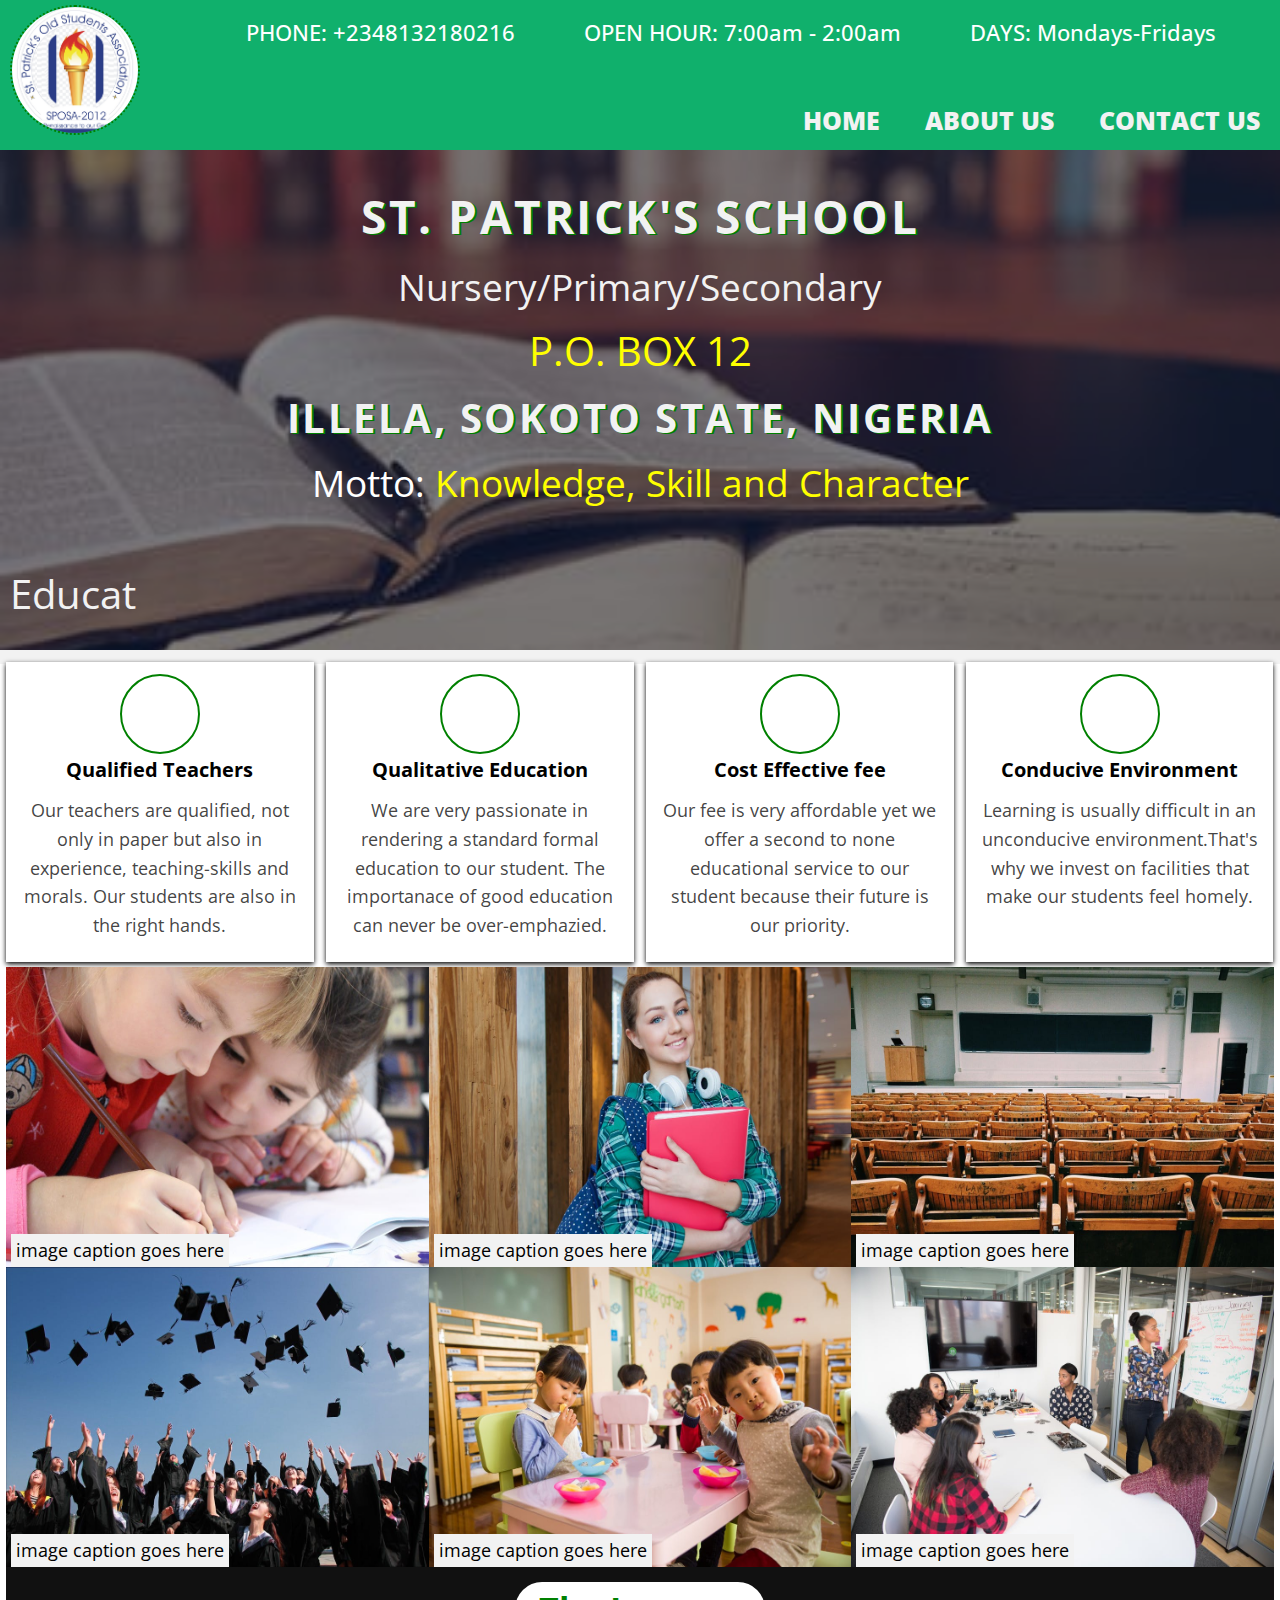
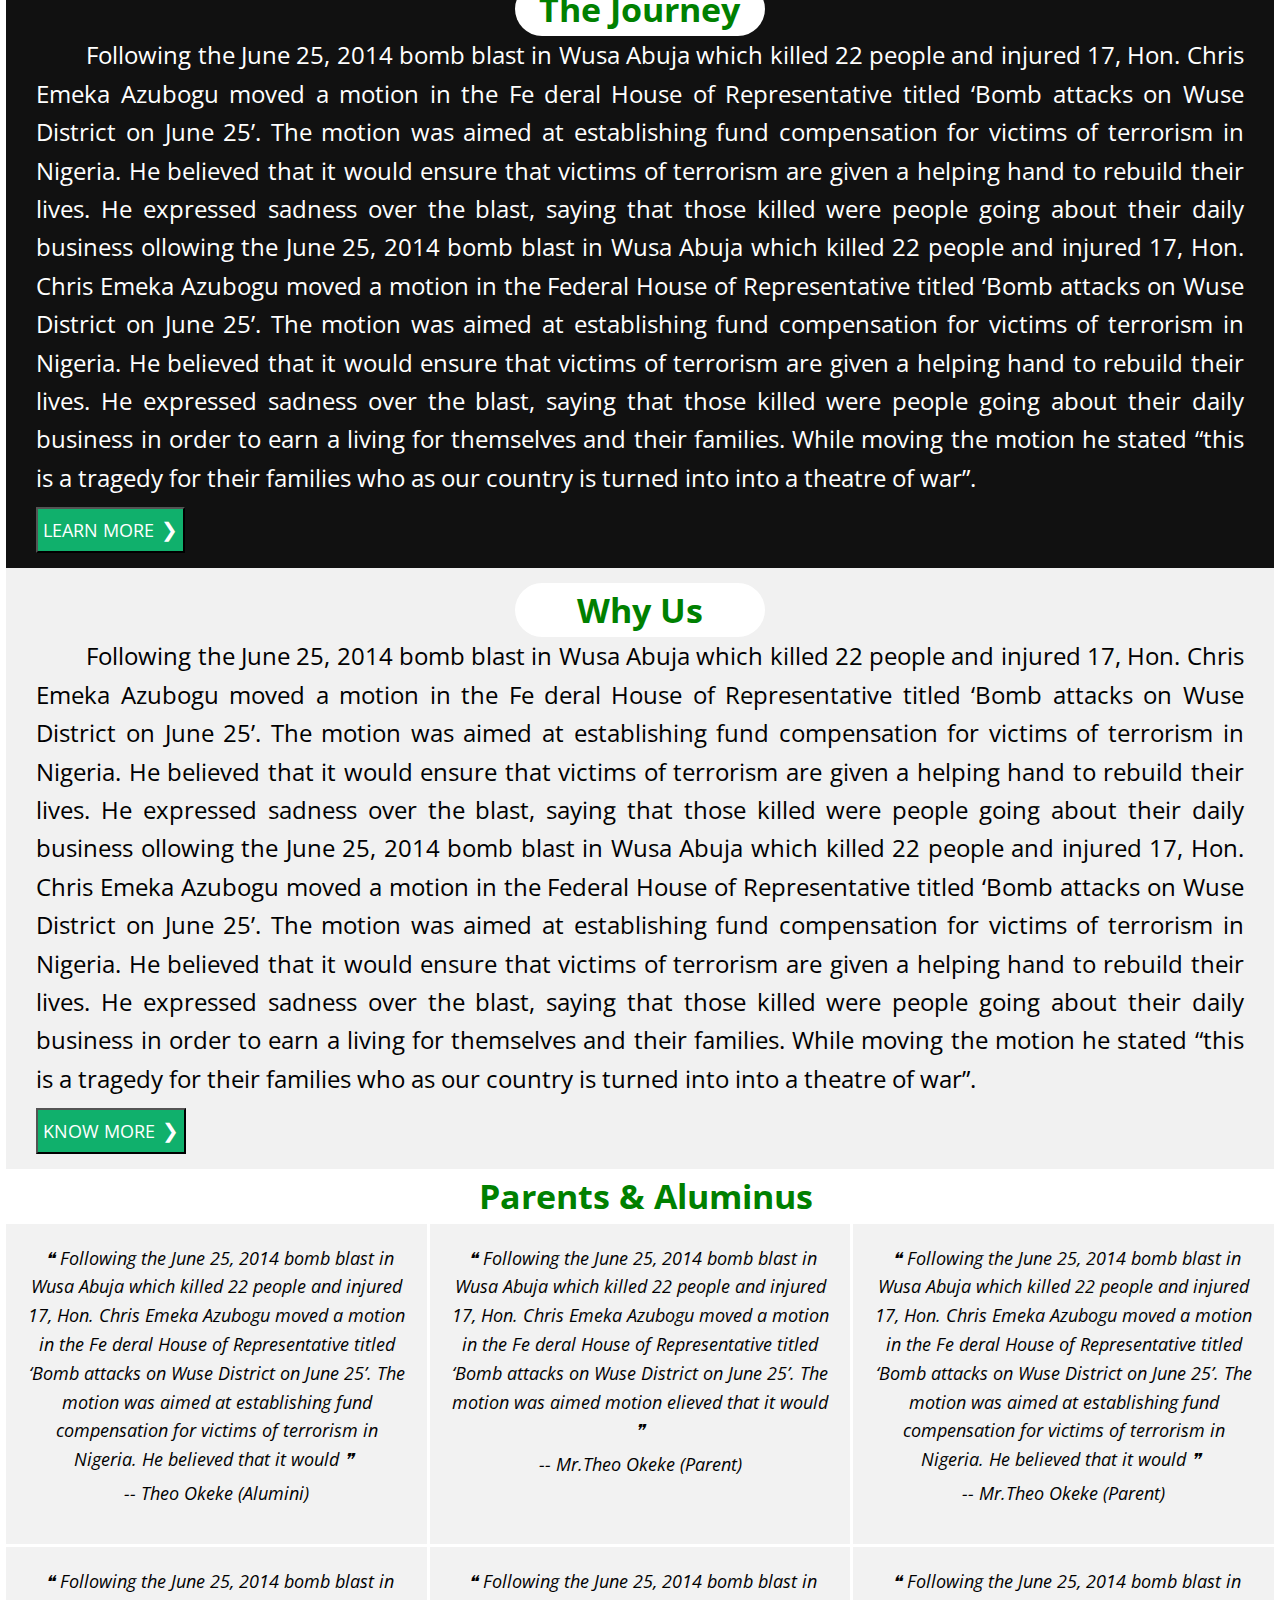
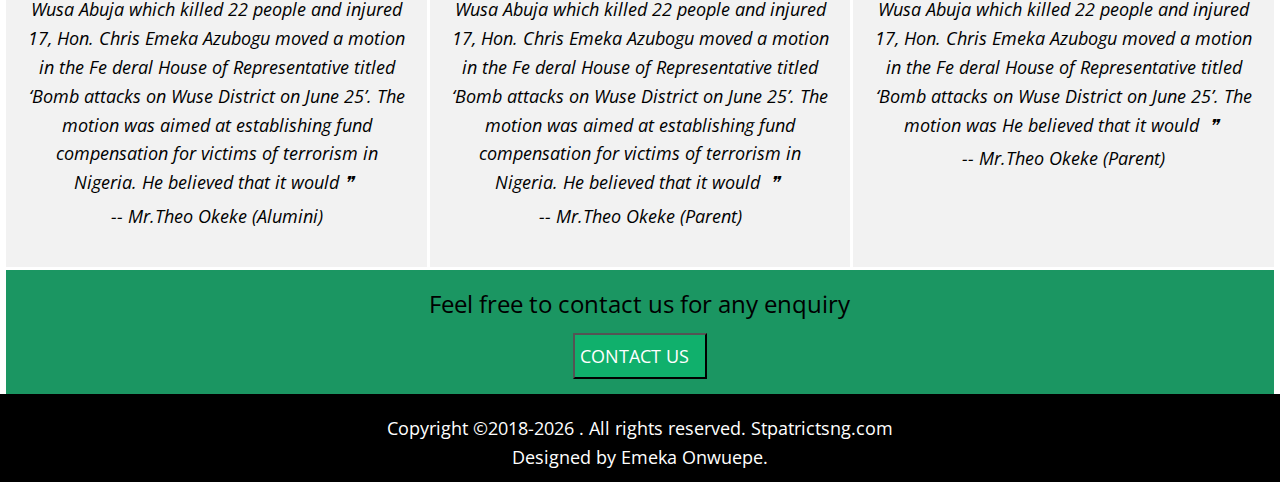
<file: index.html>
<!DOCTYPE html>
<html lang="en">

<head>
    <meta charset="utf-8" />
    <meta http-equiv="X-UA-Compatible" content="IE=edge">
    <title>ST. PATRICKS</title>
    <meta name="description" content="">
    <meta name="viewport" content="width=device-width, initial-scale=1">
    <link rel="stylesheet" type="text/css" media="screen" href="design.css" />
    <link href="https://fonts.googleapis.com/css?family=Open+Sans|Roboto" rel="stylesheet">
    <link rel="stylesheet" href="https://use.fontawesome.com/releases/v5.6.3/css/all.css" integrity="sha384-UHRtZLI+pbxtHCWp1t77Bi1L4ZtiqrqD80Kn4Z8NTSRyMA2Fd33n5dQ8lWUE00s/" crossorigin="anonymous">

</head>

<body>
    <div class="big_wrapper">
        <div id="contacts" class="contacts">
            <div class="logo">
                <img src="img/logop.jpg" alt="logo" width="100%" height="100%" id="img" />
            </div>
            <div class="contactstext">
                <p class="phone">PHONE: +2348132180216</p>
                <p class="hour">OPEN HOUR: 7:00am - 2:00am</p>
                <p id="days" class="days">DAYS: Mondays-Fridays</p>
            </div>
            <p class="motto"><span style="color:yellow">Motto:<span><span style="color:#ffffff"> Knowledge, Skill and
                            Character</span></p>

        </div>
        <div id="navpanel" class="navpanel">
            <div class="toggle" id="toggle" onclick="openButton()">
                <span class="firstspan"></span>
                <span class="secondspan"></span>
                <span></span>
            </div>

            <nav id="nav">
                <a href="index.html">HOME</a>
                <a href="about_us.html">ABOUT US</a>
                <a href="contact_us.html">CONTACT US</a>
            </nav>
            <div id="closebutton" class="closebutton" onclick="closeButton()">&times;</div>
        </div>
        <section class="banner" id="banner">
            <div class="bannertext" id="bannertext">
                <h1 id="h1"> ST. PATRICK'S SCHOOL</h1>
                <p class="additional">Nursery/Primary/Secondary</p>
                <p class="box"> P.O. BOX 12</p>
                <h3>ILLELA, SOKOTO STATE, NIGERIA</h3>
                <p class="motto"><span style="color:white">Motto:<span><span style="color:yellow"> Knowledge, Skill and
                                Character</span></p>

                <p id="slidetext"></p>
            </div>
        </section>

        <div class="wrapper">
            <section class="features">
                <div class="feature 1">
                    <div class="awesomeDiv">
                        <i class="fas fa-graduation-cap"></i>
                    </div>

                    <h5>Qualified Teachers</h5>
                    <p>Our teachers are qualified, not only in paper but also in experience, teaching-skills and morals. Our students are also in the right hands.
                    </p>
                </div>
                <div class="feature 2">
                    <div class="awesomeDiv award">
                        <i class="fas fa-award"></i>
                    </div>
                    <h5> Qualitative Education</h5>
                    <p>We are very passionate in rendering a standard formal education to our student. The importanace of good education can never be over-emphazied.
                    </p>



                </div>
                <div class="feature 3">
                    <div class="awesomeDiv money">
                        <i class="far fa-money-bill-alt"></i>
                    </div>
                    <h5>Cost Effective fee</h5>
                    <p>Our fee is very affordable yet we offer a second to none educational service to our student because their future is our priority.
                    </p>
                </div>
                <div class="feature 4">
                    <div class="awesomeDiv">
                        <i class="fas fa-thumbs-up"></i>
                    </div>

                    <h5> Conducive Environment</h5>
                    <p>
                        Learning is usually difficult in an unconducive environment.That's why we invest on facilities that make our students feel homely.
                    </p>

                </div>
            </section>
            <section class="image_grid">
                <figure class="grid_images">
                    <img src="img/grd1.jpeg" alt="" width="100%" height="100%">
                    <figcaption>image caption goes here</figcaption>
                </figure>
                <figure class="grid_images">
                    <img src="img/grd2.jpeg" alt="" width="100%" height="100%">
                    <figcaption>image caption goes here</figcaption>
                </figure>
                <figure class="grid_images">
                    <img src="img/grd3.jpeg" alt="" width="100%" height="100%">
                    <figcaption>image caption goes here</figcaption>
                </figure>
                <figure class="grid_images">
                    <img src="img/grd4.jpeg" alt="" width="100%" height="100%">
                    <figcaption>image caption goes here</figcaption>
                </figure>
                <figure class="grid_images">
                    <img src="img/grd5.jpeg" alt="" width="100%" height="100%">
                    <figcaption>image caption goes here</figcaption>
                </figure>
                <figure class="grid_images">
                    <img src="img/grd6.jpeg" alt="" width="100%" height="100%">
                    <figcaption>image caption goes here</figcaption>
                </figure>
            </section>
            <section class="about_us" id="about_us">
                <h5 id="" class="h5">The Journey</h5>
                <p class="p">
                    Following the June 25, 2014 bomb blast in Wusa Abuja which killed 22 people and injured 17, Hon. Chris Emeka Azubogu moved a motion in the Fe deral House of Representative titled ‘Bomb attacks on Wuse District on June 25’. The motion was aimed at establishing
                    fund compensation for victims of terrorism in Nigeria. He believed that it would ensure that victims of terrorism are given a helping hand to rebuild their lives. He expressed sadness over the blast, saying that those killed were people
                    going about their daily business ollowing the June 25, 2014 bomb blast in Wusa Abuja which killed 22 people and injured 17, Hon. Chris Emeka Azubogu moved a motion in the Federal House of Representative titled ‘Bomb attacks on Wuse
                    District on June 25’. The motion was aimed at establishing fund compensation for victims of terrorism in Nigeria. He believed that it would ensure that victims of terrorism are given a helping hand to rebuild their lives. He expressed
                    sadness over the blast, saying that those killed were people going about their daily business in order to earn a living for themselves and their families. While moving the motion he stated “this is a tragedy for their families who
                    as our country is turned into into a theatre of war”.
                </p>
                <button onclick="location.href='about_us.html'">LEARN MORE <span>&#10095;</span></button>
            </section>
            <section id="why_us" class="why_us">
                <h5 class="h5">Why Us </h5>
                <p class="p">
                    Following the June 25, 2014 bomb blast in Wusa Abuja which killed 22 people and injured 17, Hon. Chris Emeka Azubogu moved a motion in the Fe deral House of Representative titled ‘Bomb attacks on Wuse District on June 25’. The motion was aimed at establishing
                    fund compensation for victims of terrorism in Nigeria. He believed that it would ensure that victims of terrorism are given a helping hand to rebuild their lives. He expressed sadness over the blast, saying that those killed were people
                    going about their daily business ollowing the June 25, 2014 bomb blast in Wusa Abuja which killed 22 people and injured 17, Hon. Chris Emeka Azubogu moved a motion in the Federal House of Representative titled ‘Bomb attacks on Wuse
                    District on June 25’. The motion was aimed at establishing fund compensation for victims of terrorism in Nigeria. He believed that it would ensure that victims of terrorism are given a helping hand to rebuild their lives. He expressed
                    sadness over the blast, saying that those killed were people going about their daily business in order to earn a living for themselves and their families. While moving the motion he stated “this is a tragedy for their families who
                    as our country is turned into into a theatre of war”.

                </p>

                <button onclick="location.href='our_mission.html'">KNOW MORE <span>&#10095;</span></button>
            </section>
            <section class="alumnis">
                <h5>Parents & Aluminus</h5>
                <div class="alumni 1"><span>&#10077;</span>Following the June 25, 2014 bomb blast in Wusa Abuja which killed 22 people and injured 17, Hon. Chris Emeka Azubogu moved a motion in the Fe deral House of Representative titled ‘Bomb attacks on Wuse District on June
                    25’. The motion was aimed at establishing fund compensation for victims of terrorism in Nigeria. He believed that it would<span>&#10078;</span>
                    <p>-- Theo Okeke (Alumini)</p>
                </div>
                <div class="alumni 2"><span>&#10077;</span>Following the June 25, 2014 bomb blast in Wusa Abuja which killed 22 people and injured 17, Hon. Chris Emeka Azubogu moved a motion in the Fe deral House of Representative titled ‘Bomb attacks on Wuse District on June
                    25’. The motion was aimed motion elieved that it would <span>&#10078;</span>
                    <p>-- Mr.Theo Okeke (Parent)</p>
                </div>
                <div class="alumni 3"><span>&#10077;</span>Following the June 25, 2014 bomb blast in Wusa Abuja which killed 22 people and injured 17, Hon. Chris Emeka Azubogu moved a motion in the Fe deral House of Representative titled ‘Bomb attacks on Wuse District on June
                    25’. The motion was aimed at establishing fund compensation for victims of terrorism in Nigeria. He believed that it would<span>&#10078;</span>
                    <p>-- Mr.Theo Okeke (Parent)</p>
                </div>
                <div class="alumni 4"><span>&#10077;</span>Following the June 25, 2014 bomb blast in Wusa Abuja which killed 22 people and injured 17, Hon. Chris Emeka Azubogu moved a motion in the Fe deral House of Representative titled ‘Bomb attacks on Wuse District on June
                    25’. The motion was aimed at establishing fund compensation for victims of terrorism in Nigeria. He believed that it would<span>&#10078;</span>
                    <p>-- Mr.Theo Okeke (Alumini)</p>
                </div>
                <div class="alumni 5"><span>&#10077;</span>Following the June 25, 2014 bomb blast in Wusa Abuja which killed 22 people and injured 17, Hon. Chris Emeka Azubogu moved a motion in the Fe deral House of Representative titled ‘Bomb attacks on Wuse District on June
                    25’. The motion was aimed at establishing fund compensation for victims of terrorism in Nigeria. He believed that it would <span>&#10078;</span>
                    <p>-- Mr.Theo Okeke (Parent)</p>
                </div>
                <div class="alumni 6"><span>&#10077;</span>Following the June 25, 2014 bomb blast in Wusa Abuja which killed 22 people and injured 17, Hon. Chris Emeka Azubogu moved a motion in the Fe deral House of Representative titled ‘Bomb attacks on Wuse District on June
                    25’. The motion was He believed that it would <span>&#10078;</span>
                    <p>-- Mr.Theo Okeke (Parent)</p>
                </div>
            </section>
            <section id="contact_us" class="contact_us">
                <p class="p" style="text-indent: 0px">
                    Feel free to contact us for any enquiry
                </p>
                <button>CONTACT US<i class="fas fa-phone"></i></button>
            </section>
            <div id="backToTop" class="backToTop">
                <a href="#">&#10094;</a>
            </div>
            <footer>

                <p id="footer"> Copyright &copy;<span id="footerdate"></span> . All rights reserved. Stpatrictsng.com
                    <br /> Designed by Emeka Onwuepe. </p>
            </footer>
        </div>
    </div>
    <script src="pat.js" async defer></script>

</body>

</html>
</file>
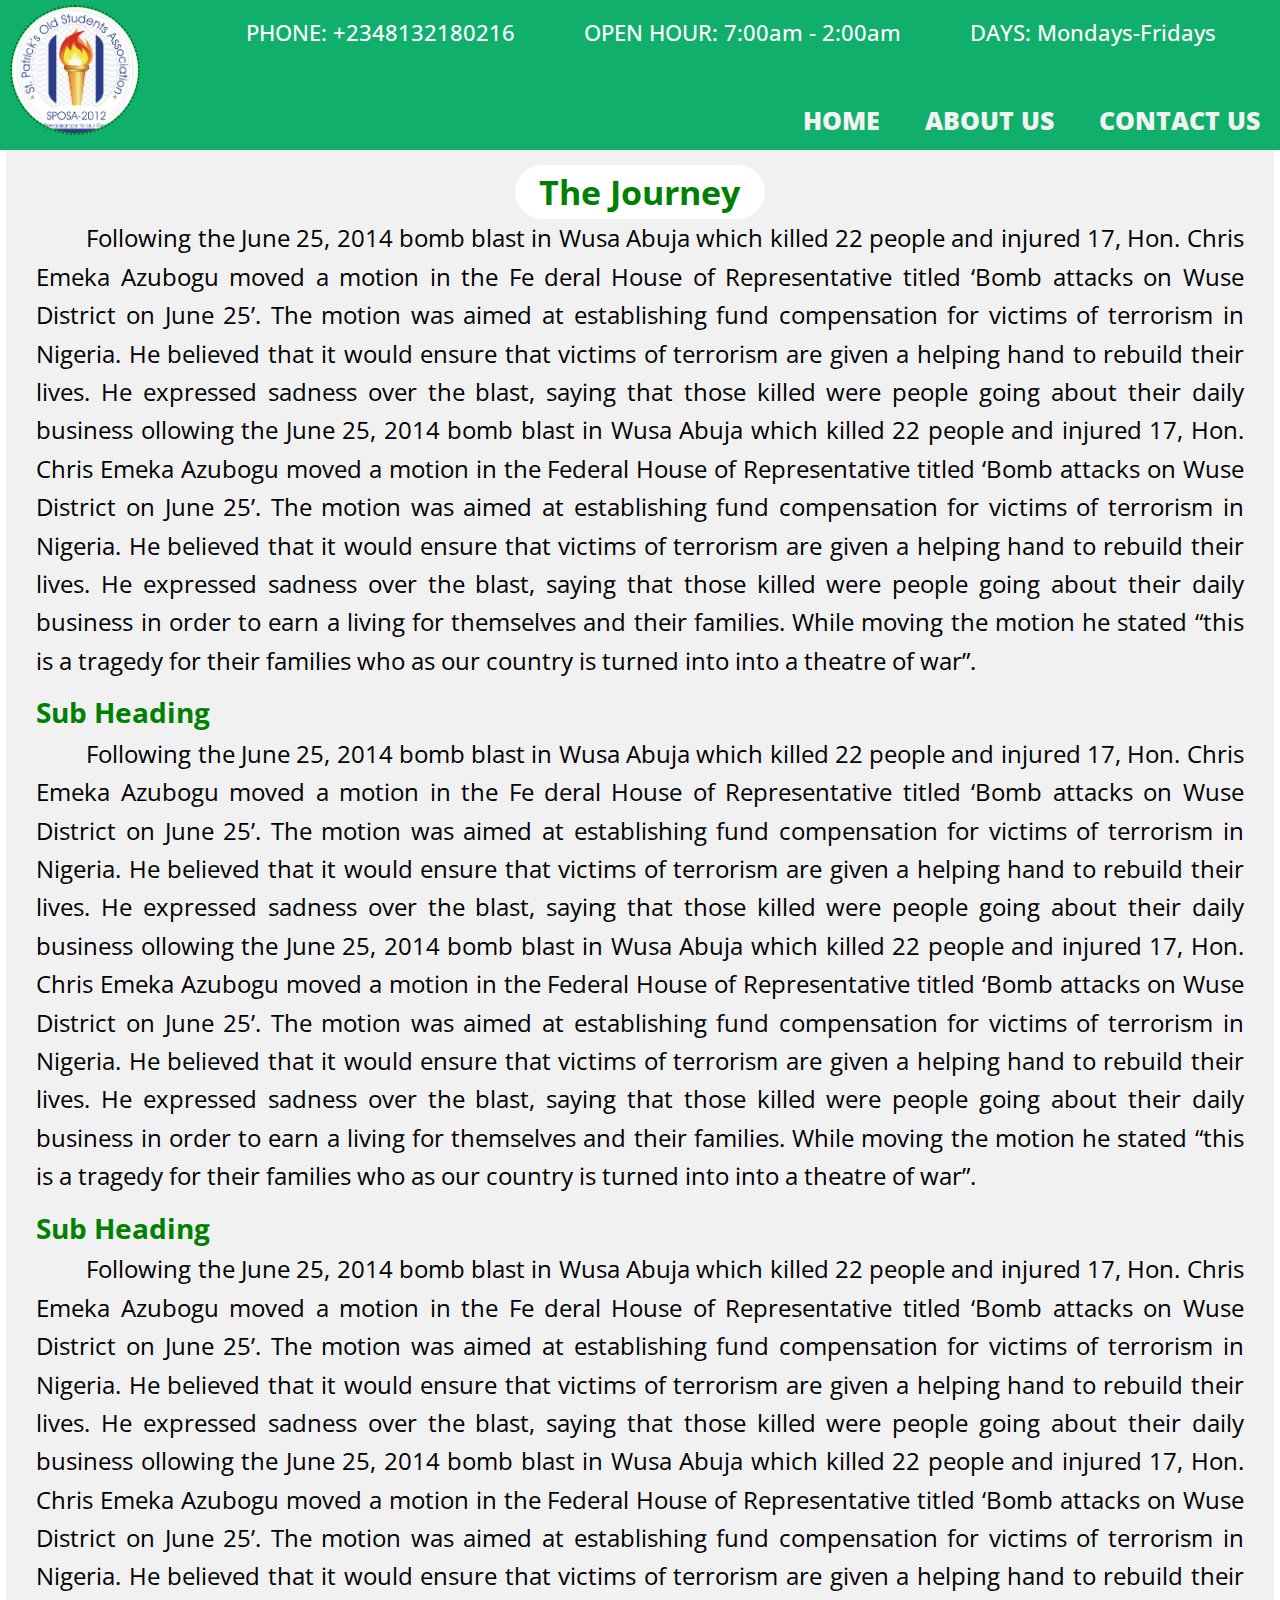
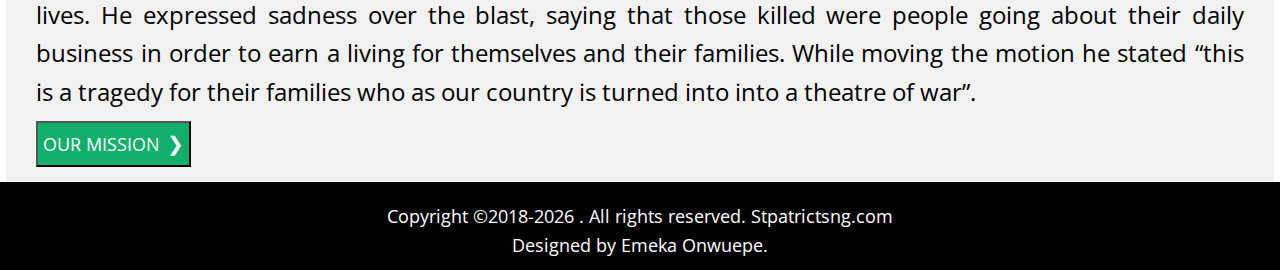
<file: about_us.html>
<!DOCTYPE html>
<html lang="en">

<head>
    <meta charset="utf-8" />
    <meta http-equiv="X-UA-Compatible" content="IE=edge">
    <title>ST. PATRICKS</title>
    <meta name="description" content="">
    <meta name="viewport" content="width=device-width, initial-scale=1">
    <link rel="stylesheet" type="text/css" media="screen" href="design.css" />
    <link href="https://fonts.googleapis.com/css?family=Open+Sans|Roboto" rel="stylesheet">
    <link rel="stylesheet" href="https://use.fontawesome.com/releases/v5.6.3/css/all.css" integrity="sha384-UHRtZLI+pbxtHCWp1t77Bi1L4ZtiqrqD80Kn4Z8NTSRyMA2Fd33n5dQ8lWUE00s/" crossorigin="anonymous">

</head>

<body>
    <div class="big_wrapper">
        <div id="contacts" class="contacts">
            <div class="logo">
                <img src="img/logop.jpg" alt="logo" width="100%" height="100%" id="img" />
            </div>
            <div class="contactstext">
                <p class="phone">PHONE: +2348132180216</p>
                <p class="hour">OPEN HOUR: 7:00am - 2:00am</p>
                <p id="days" class="days">DAYS: Mondays-Fridays</p>
            </div>
            <p class="motto"><span style="color:yellow">Motto:<span><span style="color:#ffffff"> Knowledge, Skill and Character</span></p>

        </div>
        <div id="navpanel" class="navpanel">
            <div class="toggle" id="toggle" onclick="openButton()">
                <span class="firstspan"></span>
                <span class="secondspan"></span>
                <span></span>
            </div>

            <nav id="nav">
                <a href="index.php">HOME</a>
                <a href="about_us.php">ABOUT US</a>
                <a href="contact_us.php">CONTACT US</a>
            </nav>
            <div id="closebutton" class="closebutton" onclick="closeButton()">&times;</div>
        </div>
<style>
.about_us{background-color:#f1f1f1}
.about_us .p{color:black}
h3{margin:10px 0px 0px 0px;
   color:green;}
   @media screen and (min-width:480px) {h3{font-size:20px}}
   @media screen and (min-width:640px) {h3{font-size:24px}}
   @media screen and (min-width:800px) {h3{font-size:28px}}
</style>
<div class="wrapper" id="about">
<section class="about_us" id="about_us">
   
    <h2 id="" class="h5">The Journey</h2>
                <p class="p">
                    Following the June 25, 2014 bomb blast in Wusa Abuja which killed 22 people and injured 17, Hon. Chris Emeka Azubogu moved a motion in the Fe deral House of Representative titled ‘Bomb attacks on Wuse District on June 25’. The motion was aimed at establishing
                    fund compensation for victims of terrorism in Nigeria. He believed that it would ensure that victims of terrorism are given a helping hand to rebuild their lives. He expressed sadness over the blast, saying that those killed were people
                    going about their daily business ollowing the June 25, 2014 bomb blast in Wusa Abuja which killed 22 people and injured 17, Hon. Chris Emeka Azubogu moved a motion in the Federal House of Representative titled ‘Bomb attacks on Wuse
                    District on June 25’. The motion was aimed at establishing fund compensation for victims of terrorism in Nigeria. He believed that it would ensure that victims of terrorism are given a helping hand to rebuild their lives. He expressed
                    sadness over the blast, saying that those killed were people going about their daily business in order to earn a living for themselves and their families. While moving the motion he stated “this is a tragedy for their families who
                    as our country is turned into into a theatre of war”.
                </p>   
                <h3 >Sub Heading</h3>   
                <p class="p">
                    Following the June 25, 2014 bomb blast in Wusa Abuja which killed 22 people and injured 17, Hon. Chris Emeka Azubogu moved a motion in the Fe deral House of Representative titled ‘Bomb attacks on Wuse District on June 25’. The motion was aimed at establishing
                    fund compensation for victims of terrorism in Nigeria. He believed that it would ensure that victims of terrorism are given a helping hand to rebuild their lives. He expressed sadness over the blast, saying that those killed were people
                    going about their daily business ollowing the June 25, 2014 bomb blast in Wusa Abuja which killed 22 people and injured 17, Hon. Chris Emeka Azubogu moved a motion in the Federal House of Representative titled ‘Bomb attacks on Wuse
                    District on June 25’. The motion was aimed at establishing fund compensation for victims of terrorism in Nigeria. He believed that it would ensure that victims of terrorism are given a helping hand to rebuild their lives. He expressed
                    sadness over the blast, saying that those killed were people going about their daily business in order to earn a living for themselves and their families. While moving the motion he stated “this is a tragedy for their families who
                    as our country is turned into into a theatre of war”.
                </p>     
                <h3 >Sub Heading</h3>
                <p class="p">
                    Following the June 25, 2014 bomb blast in Wusa Abuja which killed 22 people and injured 17, Hon. Chris Emeka Azubogu moved a motion in the Fe deral House of Representative titled ‘Bomb attacks on Wuse District on June 25’. The motion was aimed at establishing
                    fund compensation for victims of terrorism in Nigeria. He believed that it would ensure that victims of terrorism are given a helping hand to rebuild their lives. He expressed sadness over the blast, saying that those killed were people
                    going about their daily business ollowing the June 25, 2014 bomb blast in Wusa Abuja which killed 22 people and injured 17, Hon. Chris Emeka Azubogu moved a motion in the Federal House of Representative titled ‘Bomb attacks on Wuse
                    District on June 25’. The motion was aimed at establishing fund compensation for victims of terrorism in Nigeria. He believed that it would ensure that victims of terrorism are given a helping hand to rebuild their lives. He expressed
                    sadness over the blast, saying that those killed were people going about their daily business in order to earn a living for themselves and their families. While moving the motion he stated “this is a tragedy for their families who
                    as our country is turned into into a theatre of war”.
                </p>   
                <button onclick="location.href='our_mission.php'"> OUR MISSION <span>&#10095;</span></button>         
</section>
</div>
<div id="backToTop" class="backToTop">
                <a href="#">&#10094;</a>
            </div>
            <footer>

                <p id="footer"> Copyright &copy;<span id="footerdate"></span> . All rights reserved. Stpatrictsng.com <br/> Designed by Emeka Onwuepe. </p>
            </footer>
        </div>
    </div>
 <script src="about.js" async defer></script>

</body>

</html>
</file>
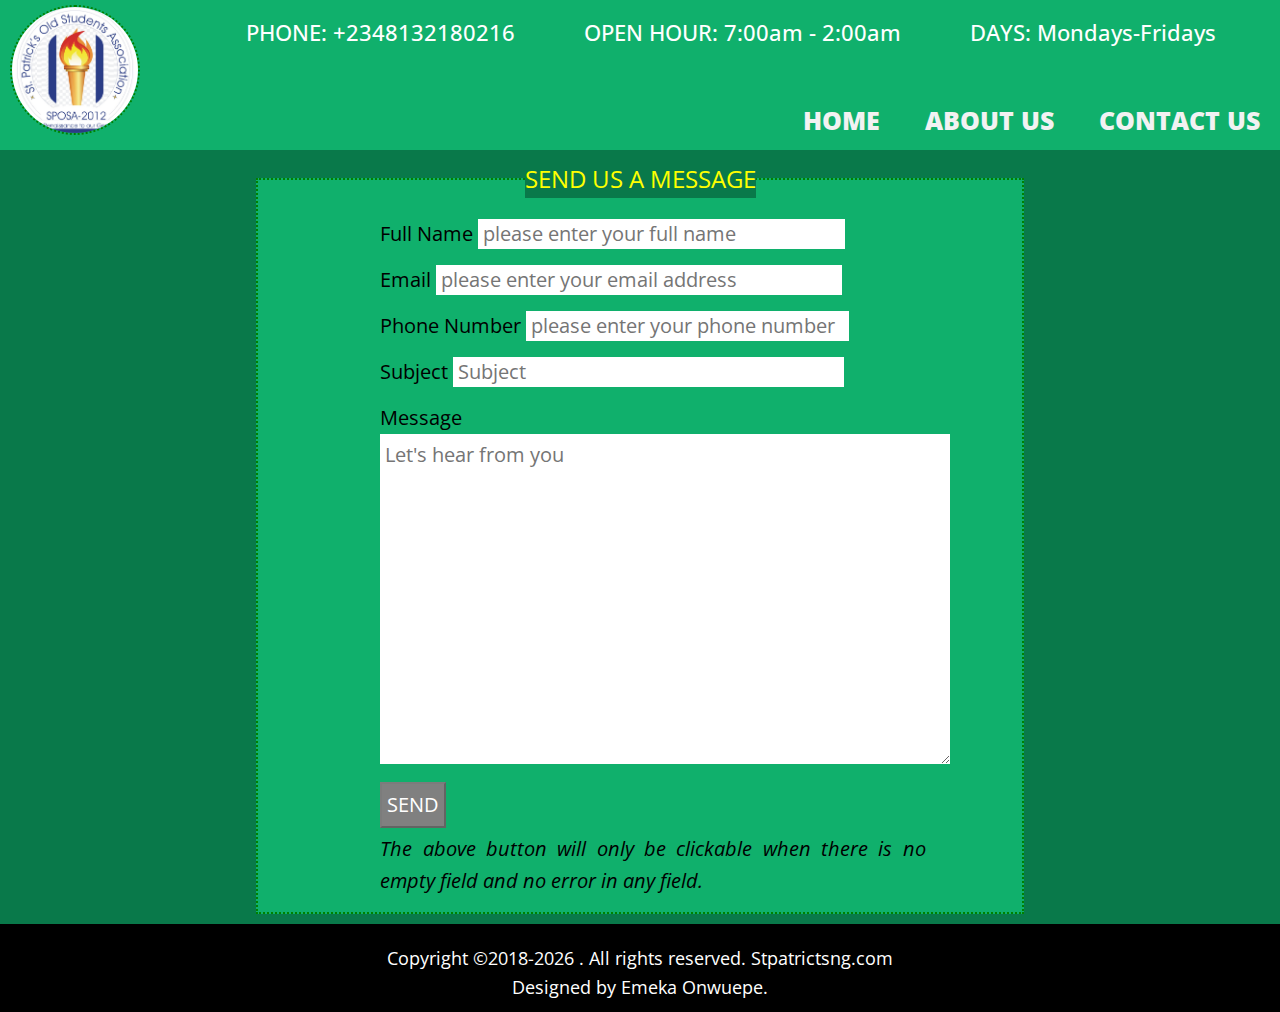
<file: contact_us.html>
<!DOCTYPE html>
<html lang="en">

<head>
    <meta charset="utf-8" />
    <meta http-equiv="X-UA-Compatible" content="IE=edge">
    <title>ST. PATRICKS</title>
    <meta name="description" content="">
    <meta name="viewport" content="width=device-width, initial-scale=1">
    <link rel="stylesheet" type="text/css" media="screen" href="design.css" />
    <link href="https://fonts.googleapis.com/css?family=Open+Sans|Roboto" rel="stylesheet">
    <link rel="stylesheet" href="https://use.fontawesome.com/releases/v5.6.3/css/all.css" integrity="sha384-UHRtZLI+pbxtHCWp1t77Bi1L4ZtiqrqD80Kn4Z8NTSRyMA2Fd33n5dQ8lWUE00s/" crossorigin="anonymous">

</head>

<body>
    <div class="big_wrapper">
        <div id="contacts" class="contacts">
            <div class="logo">
                <img src="img/logop.jpg" alt="logo" width="100%" height="100%" id="img" />
            </div>
            <div class="contactstext">
                <p class="phone">PHONE: +2348132180216</p>
                <p class="hour">OPEN HOUR: 7:00am - 2:00am</p>
                <p id="days" class="days">DAYS: Mondays-Fridays</p>
            </div>
            <p class="motto"><span style="color:yellow">Motto:<span><span style="color:#ffffff"> Knowledge, Skill and Character</span></p>

        </div>
        <div id="navpanel" class="navpanel">
            <div class="toggle" id="toggle" onclick="openButton()">
                <span class="firstspan"></span>
                <span class="secondspan"></span>
                <span></span>
            </div>

            <nav id="nav">
                <a href="index.php">HOME</a>
                <a href="about_us.php">ABOUT US</a>
                <a href="contact_us.php">CONTACT US</a>
            </nav>
            <div id="closebutton" class="closebutton" onclick="closeButton()">&times;</div>
        </div>
<div id="formDiv">
<fieldset>
    <legend>SEND US A MESSAGE</legend>
    <form action="processdata.php" method="post">
        <label for="full_name">Full Name</label>
        <input type="text" name="full_name" class="full_name" id="full_name" placeholder="please enter your full name" required>
        <p id="full_nameer"></p>
        <label for="email">Email</label>
        <input type="email" name="email" class="email" id="email" placeholder="please enter your email address"  required>
        <p id="emailer"></p>
        <label for="phone_number">Phone Number</label>
        <input type="text" name="phone_number" class="phone_number" id="phone_number" placeholder="please enter your phone number"  required>
        <p id="phone_numberer"></p>
        <label for="subject">Subject</label>
        <input type="text" name="subject" class="subject" id="subject" placeholder="Subject"  required>
        <p id="subjecter"></p>
        <label for="message">Message</label>
        <p id="messageer"></p>
        <textarea name="message" class="message"id="message" cols="" rows="10" placeholder="Let's hear from you" required></textarea>
        <button type="submit" name="submit" id="submit">SEND</button>
        <p class="forminfo">The above button will only be clickable when there is no empty field and no error in any field. </p>
    </form>
</fieldset>
</div>
<div id="backToTop" class="backToTop">
                <a href="#">&#10094;</a>
            </div>
            <footer>

                <p id="footer"> Copyright &copy;<span id="footerdate"></span> . All rights reserved. Stpatrictsng.com <br/> Designed by Emeka Onwuepe. </p>
            </footer>
        </div>
    </div>
   
 <script src="contact.js" async defer></script>

</body>

</html>
</file>
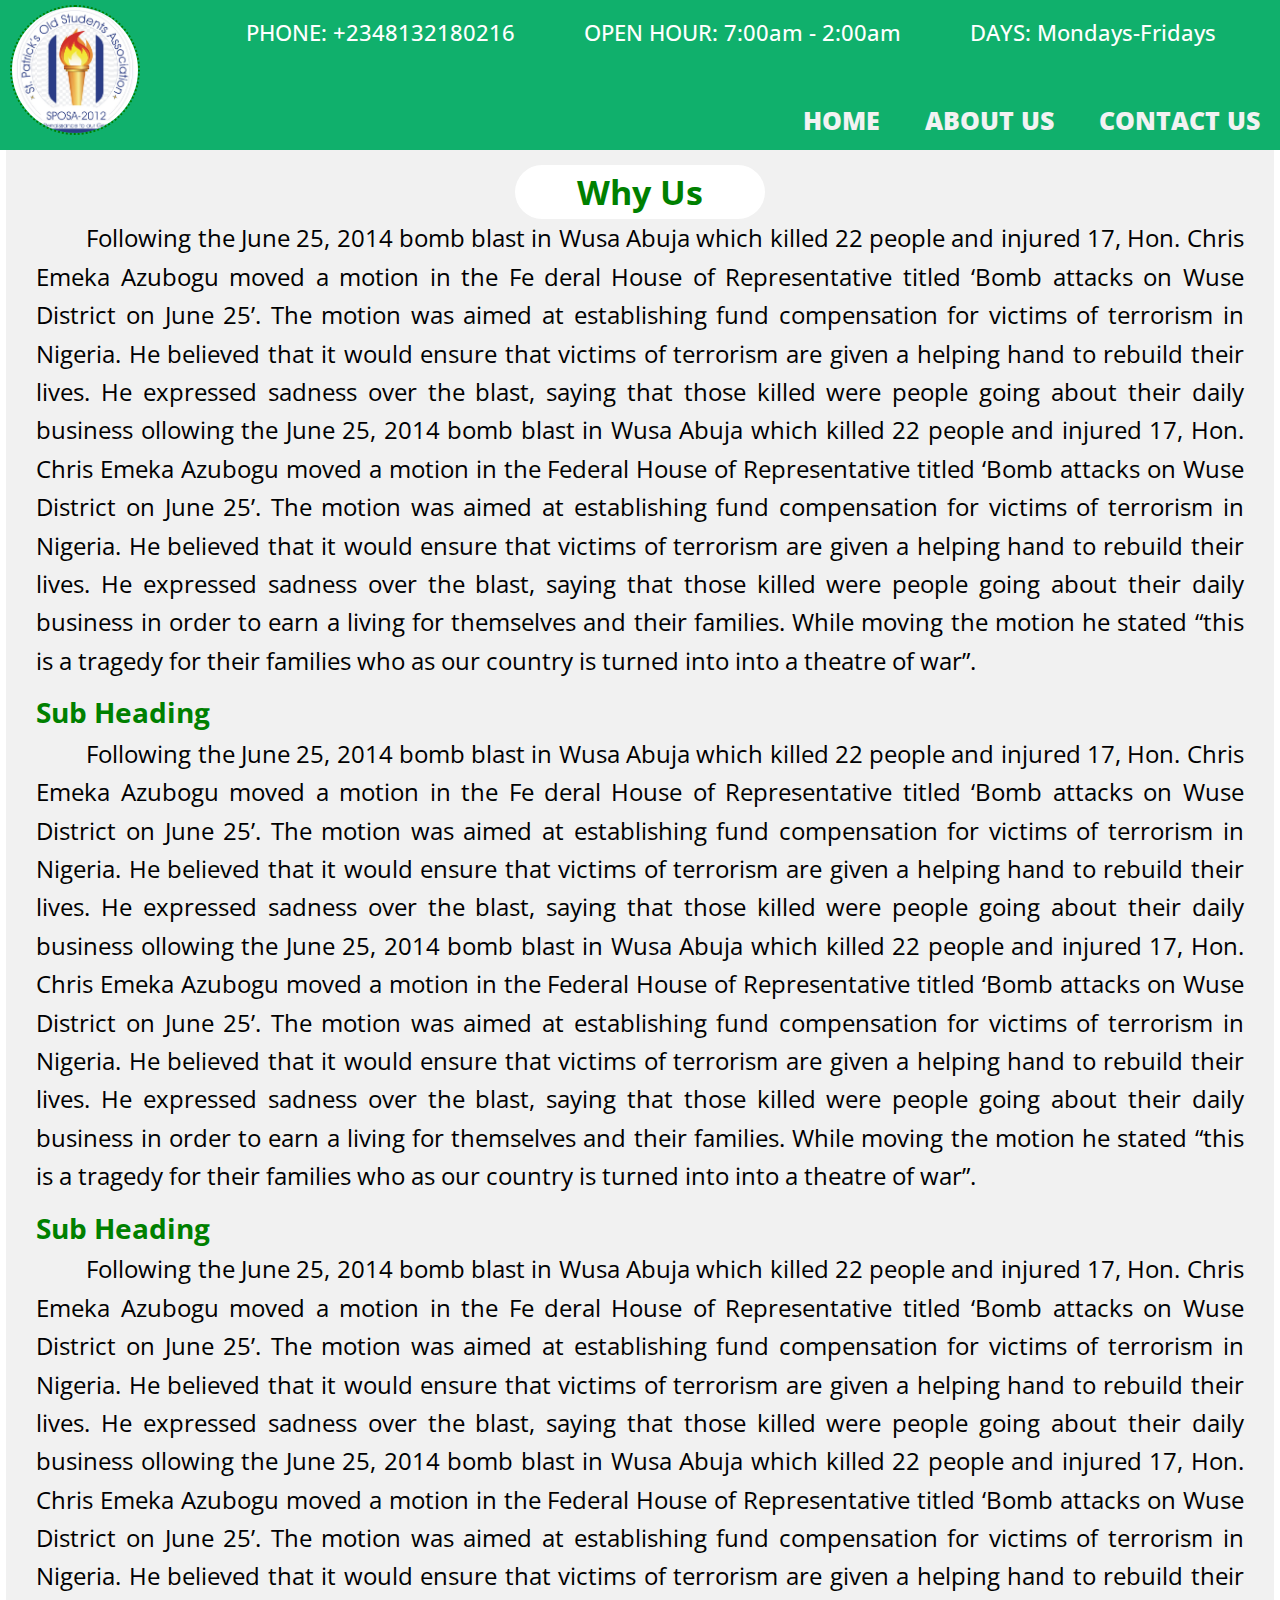
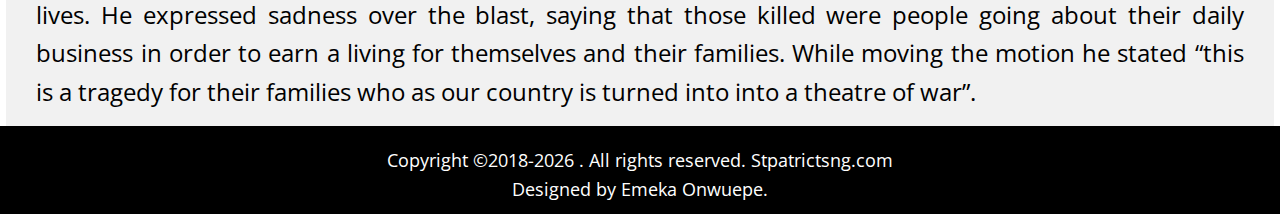
<file: our_mission.html>
<!DOCTYPE html>
<html lang="en">

<head>
    <meta charset="utf-8" />
    <meta http-equiv="X-UA-Compatible" content="IE=edge">
    <title>ST. PATRICKS</title>
    <meta name="description" content="">
    <meta name="viewport" content="width=device-width, initial-scale=1">
    <link rel="stylesheet" type="text/css" media="screen" href="design.css" />
    <link href="https://fonts.googleapis.com/css?family=Open+Sans|Roboto" rel="stylesheet">
    <link rel="stylesheet" href="https://use.fontawesome.com/releases/v5.6.3/css/all.css" integrity="sha384-UHRtZLI+pbxtHCWp1t77Bi1L4ZtiqrqD80Kn4Z8NTSRyMA2Fd33n5dQ8lWUE00s/" crossorigin="anonymous">

</head>

<body>
    <div class="big_wrapper">
        <div id="contacts" class="contacts">
            <div class="logo">
                <img src="img/logop.jpg" alt="logo" width="100%" height="100%" id="img" />
            </div>
            <div class="contactstext">
                <p class="phone">PHONE: +2348132180216</p>
                <p class="hour">OPEN HOUR: 7:00am - 2:00am</p>
                <p id="days" class="days">DAYS: Mondays-Fridays</p>
            </div>
            <p class="motto"><span style="color:yellow">Motto:<span><span style="color:#ffffff"> Knowledge, Skill and Character</span></p>

        </div>
        <div id="navpanel" class="navpanel">
            <div class="toggle" id="toggle" onclick="openButton()">
                <span class="firstspan"></span>
                <span class="secondspan"></span>
                <span></span>
            </div>

            <nav id="nav">
                <a href="index.php">HOME</a>
                <a href="about_us.php">ABOUT US</a>
                <a href="contact_us.php">CONTACT US</a>
            </nav>
            <div id="closebutton" class="closebutton" onclick="closeButton()">&times;</div>
        </div>
<style>
.why_us{background-color:#f1f1f1}
.why_us .p{color:black}
h3{margin:10px 0px 0px 0px;
   color:green;}
   @media screen and (min-width:480px) {h3{font-size:20px}}
   @media screen and (min-width:640px) {h3{font-size:24px}}
   @media screen and (min-width:800px) {h3{font-size:28px}}
</style>
<div class="wrapper" id="about">
            <section id="why_us" class="why_us">
                <h5 class="h5">Why Us </h5>
                <p class="p">
                    Following the June 25, 2014 bomb blast in Wusa Abuja which killed 22 people and injured 17, Hon. Chris Emeka Azubogu moved a motion in the Fe deral House of Representative titled ‘Bomb attacks on Wuse District on June 25’. The motion was aimed at establishing
                    fund compensation for victims of terrorism in Nigeria. He believed that it would ensure that victims of terrorism are given a helping hand to rebuild their lives. He expressed sadness over the blast, saying that those killed were people
                    going about their daily business ollowing the June 25, 2014 bomb blast in Wusa Abuja which killed 22 people and injured 17, Hon. Chris Emeka Azubogu moved a motion in the Federal House of Representative titled ‘Bomb attacks on Wuse
                    District on June 25’. The motion was aimed at establishing fund compensation for victims of terrorism in Nigeria. He believed that it would ensure that victims of terrorism are given a helping hand to rebuild their lives. He expressed
                    sadness over the blast, saying that those killed were people going about their daily business in order to earn a living for themselves and their families. While moving the motion he stated “this is a tragedy for their families who
                    as our country is turned into into a theatre of war”.

                </p>
                <h3 >Sub Heading</h3>
                <p class="p">
                    Following the June 25, 2014 bomb blast in Wusa Abuja which killed 22 people and injured 17, Hon. Chris Emeka Azubogu moved a motion in the Fe deral House of Representative titled ‘Bomb attacks on Wuse District on June 25’. The motion was aimed at establishing
                    fund compensation for victims of terrorism in Nigeria. He believed that it would ensure that victims of terrorism are given a helping hand to rebuild their lives. He expressed sadness over the blast, saying that those killed were people
                    going about their daily business ollowing the June 25, 2014 bomb blast in Wusa Abuja which killed 22 people and injured 17, Hon. Chris Emeka Azubogu moved a motion in the Federal House of Representative titled ‘Bomb attacks on Wuse
                    District on June 25’. The motion was aimed at establishing fund compensation for victims of terrorism in Nigeria. He believed that it would ensure that victims of terrorism are given a helping hand to rebuild their lives. He expressed
                    sadness over the blast, saying that those killed were people going about their daily business in order to earn a living for themselves and their families. While moving the motion he stated “this is a tragedy for their families who
                    as our country is turned into into a theatre of war”.

                </p>
                <h3 >Sub Heading</h3>
                <p class="p">
                    Following the June 25, 2014 bomb blast in Wusa Abuja which killed 22 people and injured 17, Hon. Chris Emeka Azubogu moved a motion in the Fe deral House of Representative titled ‘Bomb attacks on Wuse District on June 25’. The motion was aimed at establishing
                    fund compensation for victims of terrorism in Nigeria. He believed that it would ensure that victims of terrorism are given a helping hand to rebuild their lives. He expressed sadness over the blast, saying that those killed were people
                    going about their daily business ollowing the June 25, 2014 bomb blast in Wusa Abuja which killed 22 people and injured 17, Hon. Chris Emeka Azubogu moved a motion in the Federal House of Representative titled ‘Bomb attacks on Wuse
                    District on June 25’. The motion was aimed at establishing fund compensation for victims of terrorism in Nigeria. He believed that it would ensure that victims of terrorism are given a helping hand to rebuild their lives. He expressed
                    sadness over the blast, saying that those killed were people going about their daily business in order to earn a living for themselves and their families. While moving the motion he stated “this is a tragedy for their families who
                    as our country is turned into into a theatre of war”.

                </p>

               
            </section>         

</div>
<div id="backToTop" class="backToTop">
                <a href="#">&#10094;</a>
            </div>
            <footer>

                <p id="footer"> Copyright &copy;<span id="footerdate"></span> . All rights reserved. Stpatrictsng.com <br/> Designed by Emeka Onwuepe. </p>
            </footer>
        </div>
    </div>
 <script src="about.js" async defer></script>

</body>

</html>
</file>
<file: design.css>
* {
    margin: 0px;
    padding: 0px;
    box-sizing: border-box;
    /* font-family: 'Roboto', sans-serif;*/
    font-family: 'Open Sans', sans-serif;
    line-height: 1.6;
    color: black;
}

main,
header,
section,
aside,
article,
nav,
figure,
fieldset,
footer {
    display: block;
}

.big_wrapper {
    width: 100%;
    margin: 0px auto;
    box-sizing: border-box;
    text-align: justify;
    font-size: 18px;
    overflow: hidden;
}

.contacts {
    background-color: #10b06c;
    color: #f2f2f2;
    padding: 10px 0px;
}

.logo {
    border: 2px dotted green;
    border-radius: 50%;
    -ms-border-radius: 50%;
    -webkit-border-radius: 50%;
    height: 100px;
    width: 100px;
    top: 8px;
    left: 2px;
    box-sizing: border-box;
    overflow: hidden;
    position: absolute;
}

.contacts p {
    text-align: left;
    margin-left: 33%;
    color: white;
    font-size: 15px;
    font-weight: 500;
}

.phone {
    padding-top: 2%;
}

.hour {
    padding: 2px 0px;
}

.days {
    padding-bottom: 2%;
}

.contacts .motto {
    margin-top: 5px;
    margin-left: 9%;
    font-size: 17px;
}

.toggle {
    position: relative;
    margin-left: 12%;
    width: 30px;
    cursor: pointer;
}

.navpanel {
    background-color: #1b9662;
    padding: 5px 0px 3px 0px;
    z-index: 10;
    position: relative;
}

.navpanel span {
    background-color: #111;
    width: 30px;
    height: 6px;
    margin-bottom: 3px;
    display: block;
}

.navpanel .firstspan {
    margin: 5px 0px 3px 0px;
}

.navpanel nav {
    display: none;
    padding: 5px;
    background-color: #f2f2f2;
    z-index: 15;
}

.navpanel nav a {
    display: block;
    text-decoration: none;
    text-align: center;
    font-size: 18px;
    font-weight: 600;
    width: 200px;
    margin: 0px auto;
}

.navpanel nav a:hover {
    background-color: #ffff
}

.navpanel .closebutton {
    position: absolute;
    top: 40px;
    right: 10%;
    font-weight: 500;
    font-size: 33px;
    display: none;
}

.navpanel .closebutton:hover {
    cursor: pointer;
    font-weight: 600;
}

.banner {
    width: 100%;
    background-image: url("img/bg1.jpeg");
    position: relative;
    background-repeat: no-repeat;
    background-position: center;
    background-size: cover;
    display: block;
    height: 450px;
    background-color: #666666
}

.bannertext {
    text-align: center;
    width: 100%;
    height: 100%;
    background-color: rgba(10, 10, 10, 0.5) ! important;
}

.bannertext h1,
.bannertext h3 {
    color: #f2f2f2;
    text-shadow: 2px 1px green;
    font-size: 24px;
    padding: 3px;
}

.banner h1 {
    color: #f2f2f2;
    font-size: 26px;
}

.bannertext .additional {
    font-size: 23px;
    font-style: initial;
    color: #f2f2f2;
    padding: 0px 3px 3px 3px;
}

.bannertext .box {
    color: yellow;
    font-size: 24px;
}

.bannertext .motto {
    display: none
}

#slidetext {
    color: #f2f2f2;
    font-size: 24px;
    margin-top: 75px;
    text-align: left;
    padding: 10px 3px 10px 10px;
}

.bannertext h1 {
    padding-top: 20px
}

.features {
    background-color: #f2f2f2;
    padding: 15px 0px 3px 0px;
}

.feature {
    width: 90%;
    height: 300px;
    padding: 12px;
    box-sizing: border-box;
    background-color: white;
    border: 0px solid black;
    text-align: center;
    box-sizing: border-box;
    margin: 0px auto 10px auto;
    box-shadow: 0px 2px 8px 0px rgba(17, 17, 17, 0.5);
    -ms-box-shadow: 0px 2px 8px 0px rgba(17, 17, 17, 0.5);
    -webkit-box-shadow: 0px 2px 8px 0px rgba(17, 17, 17, 0.5);
}

.feature p {
    padding-top: 10px;
    color: rgba(17, 17, 17, 0.8);
}

.feature h5 {
    font-size: 20px;
}

.awesomeDiv {
    border: 2px solid green;
    border-radius: 50%;
    width: 80px;
    height: 80px;
    padding: 15px;
    overflow: hidden;
    position: relative;
    margin: 0px auto;
}

.money {
    padding: 20px 2px 0px 0px;
}

.far,
.fas {
    background-color: white;
    color: green;
    font-size: 40px;
}

.far {
    font-size: 38px
}

.fa-phone {
    display: inline;
    font-size: 20px;
    background-color: inherit;
    color: white;
    padding: 3px 3px 3px 8px;
}

.grid_images {
    width: 100%;
    height: 300px;
    text-align: center;
    box-sizing: border-box;
    position: relative;
}

.image_grid {
    width: 98%;
    text-align: center;
    margin: 0px 1%
}

figcaption {
    position: absolute;
    top: 267px;
    background-color: #f2f2f2;
    padding: 2px 5px;
    left: 5px;
}

.about_us {
    clear: both;
    width: 98%;
    margin: 0px 1%;
    background-color: #111111;
    padding: 10px;
    text-align: justify;
}

.about_us p {
    color: white
}

.h5 {
    font-size: 24px;
    text-align: center;
    color: green;
    margin: 0px auto;
    width: 200px;
    border-radius: 50px;
    background-color: white;
}

.p {
    font-size: 18px;
    text-indent: 30px;
}

button {
    font-size: 18px;
    color: white;
    background-color: #10b06c;
    padding: 5px;
    margin-top: 10px;
}

button span {
    font-size: 20px;
    color: white;
    padding-left: 2px;
}

.why_us {
    width: 98%;
    margin: 0px 1%;
    background-color: #f1f1f1;
    padding: 10px;
    text-align: justify;
}

.alumnis {
    width: 98%;
    text-align: center;
    margin: 0px 1%
}

.alumnis h5 {
    font-size: 24px;
    color: green;
}

.alumni {
    width: 100%;
    padding: 15px;
    height: 400px;
    text-align: center;
    font-style: italic;
    margin-bottom: 5px;
    background-color: #f2f2f2
}

.alumni span,
.alumni p {
    padding: 5px;
}

.contact_us {
    clear: both;
    width: 98%;
    margin: 0px 1%;
    padding: 5px 0px 10px 0px;
    background-color: #1b9662;
    text-align: center;
}

.backToTop {
    position: fixed;
    right: 5%;
    top: 63%;
    text-align: center;
    background-color: rgba(1, 1, 1, 0.4);
    width: 40px;
    height: 50px;
    z-index: 2000;
    padding: 2px;
    transform: rotate(90deg);
    -webkit-transform: rotate(90deg);
    -ms-transform: rotate(90deg);
    display: none;
}

.backToTop a {
    color: white;
    font-size: 30px;
    text-decoration: none;
}

#formDiv {
    width: 100%;
    padding: 5px 0px;
    background-color: #09794a;
}

fieldset {
    width: 94%;
    box-sizing: border-box;
    margin: 5px auto;
    background-color: #10b06c;
    border: 2px dotted green;
}

form {
    width: 100%;
    padding: 20px 0% 5px 5%;
}

legend {
    text-align: center;
    margin: 0px auto;
    color: yellow;
    background-color: #09794a;
}

input {
    margin: 0px 0px 5px 0px;
    border: 0px;
    height: 30px;
    display: block;
    width: 85%;
    padding: 5px;
    font-size: 15px;
    margin-bottom: 15px;
}

.message {
    border: 0px;
    width: 95%;
    padding: 5px;
    font-size: 16px
}

form p {
    margin: 0px;
    padding: 0px;
    color: yellow;
    font-style: italic;
    padding: 0px 5px;
    font-size: 17px;
}

form .forminfo {
    color: black;
    padding-right: 15px;
}

#submit {
    background-color: #09794a;
    display: block;
    padding: 5px;
    cursor: pointer;
}

footer {
    width: 100%;
    background-color: black;
    color: white;
    text-align: center;
}

footer p {
    color: white;
    padding: 10px;
    font-size: 16px;
}

footer span {
    color: white;
}

@media screen and (min-width:359px) {
    .banner h1 {
        color: #f2f2f2;
        letter-spacing: 2px;
        font-size: 26px;
        padding-top: 30px;
    }
    .bannertext .additional {
        font-size: 24px;
    }
    .contacts p {
        font-size: 16.5px;
    }
    .contacts .motto {
        margin-left: 9%;
        margin-top: -1%;
        font-size: 19px;
    }
    input,
    .message,
    label {
        font-size: 17px
    }
}

@media screen and (min-width:379px) {
    .contacts p {
        font-size: 17.5px;
        margin-left: 32%;
    }
    .logo {
        left: 5px;
        top: 10px;
    }
    .banner h1 {
        letter-spacing: 2.5px;
    }
    .banner h3 {
        letter-spacing: 2.5px;
    }
    .bannertext .additional,
    .bannertext .box {
        font-size: 26px;
    }
    #slidetext {
        font-size: 25px;
        margin-top: 70px;
    }
    .alumni {
        height: 330px;
    }
    .contacts .motto {
        margin-left: 7%;
        font-size: 20px;
    }
}

@media screen and (min-width:459px) {
    .logo {
        height: 110px;
        width: 110px;
    }
}

@media screen and (min-width:479px) {
    .logo {
        border: 2px dotted green;
        top: 8px;
        left: 20px;
        height: 120px;
        width: 120px;
    }
    .contacts p {
        margin-left: 33%;
        font-size: 19px;
        letter-spacing: 1.5px;
    }
    .toggle {
        position: relative;
        margin-left: 12%;
        padding-bottom: 5px;
    }
    .navpanel nav {
        display: none;
    }
    .bannertext h1,
    .bannertext h3,
    .bannertext .additional {
        font-size: 28px;
    }
    .banner h1 {
        letter-spacing: 2.5px;
        font-size: 30px;
    }
    .banner h3 {
        padding: 3px 25px;
        letter-spacing: 2.5px;
    }
    .bannertext .box {
        font-size: 28px;
    }
    #slidetext {
        font-size: 28px;
        margin-top: 50px;
    }
    .alumni {
        height: 250px;
    }
    fieldset {
        width: 85%
    }
    form .forminfo {
        padding: 0px 10px 0px 0px;
    }
    .contacts .motto {
        margin-left: 8%;
    }
}

@media screen and (min-width:584px) {
    #slidetext {
        font-size: 30px;
        margin-top: 80px;
    }
    fieldset {
        width: 90%;
    }
    form {
        padding: 20px 0% 5px 8%;
    }
    legend {
        font-size: 20px;
        margin: 0px auto;
    }
    input {
        display: inline;
        font-size: 20px;
        padding: 5px;
    }
    .full_name {
        width: 365px;
    }
    .email {
        width: 406px;
    }
    label {
        font-size: 20px
    }
    .phone_number {
        width: 323px;
    }
    .subject {
        width: 391px;
    }
    .message {
        width: 470px;
        font-size: 20px;
        padding: 5px;
    }
    #submit {
        font-size: 20px
    }
    form p {
        font-size: 20px
    }
    form .forminfo {
        padding: 5px 15% 10px 0px;
    }
}

@media screen and (min-width:639px) {
    .logo {
        width: 130px;
        height: 130px;
    }
    .contacts p {
        letter-spacing: 1.5px;
        font-size: 22px;
        margin-left: 32%;
    }
    .features {
        padding: 7px 0px
    }
    .feature {
        width: 49%;
        height: 300px;
        float: left;
        margin: 5px 0.5% 5px 0.5%;
    }
    .image_grid {
        width: 100%;
        margin: 0px 0px 0px 1%;
    }
    .grid_images {
        float: left;
        width: 49%;
        height: 300px;
        text-align: center;
        box-sizing: border-box;
    }
    .about_us,
    .why_us {
        padding: 15px 30px;
    }
    .h5 {
        font-size: 26px;
        text-align: center;
    }
    .p {
        font-size: 20px;
        text-indent: 40px;
    }
    .alumnis {
        width: 100%;
        margin: 0px 1%;
    }
    .alumnis h5 {
        font-size: 26px;
    }
    .alumni {
        float: left;
        width: 48.8%;
        height: 390px;
        margin: 0px 3px 3px 0px;
    }
    fieldset {
        width: 90%;
    }
    form {
        padding: 20px 0% 5px 10%;
    }
    footer p {
        font-size: 18px;
        padding: 20px 10px 10px 10px;
    }
    .contacts .motto {
        margin-left: 10%;
        font-size: 22px;
    }
}

@media screen and (min-width:799px) {
    .p {
        font-size: 22px;
        text-indent: 50px;
    }
    .logo {
        border: 2px dotted green;
        top: -5px;
        left: 10px;
        position: relative;
        width: 120px;
        height: 120px;
    }
    .contactstext {
        width: 100%;
        top: 0px;
        position: absolute;
        box-sizing: border-box;
        text-align: right;
        padding-top: 0px;
    }
    .contactstext p {
        display: inline-block;
        margin: 0%;
        font-size: 21px;
        padding: 0px 3% 1% 0px;
    }
    .contacts .phone {
        padding-left: 250px;
        padding-top: 15px;
    }
    .contacts .motto {
        display: none;
    }
    .toggle {
        display: none;
    }
    .navpanel {
        position: absolute;
        padding: 0px;
        right: 0px;
        top: 100px;
    }
    .navpanel nav {
        clear: both;
        display: block;
        top: 0px;
        padding: 0px;
        text-align: right;
        position: relative;
        background-color: #10b06c;
    }
    .navpanel nav a {
        display: inline;
        font-size: 21px;
        font-weight: 900;
        padding: 1px 20px;
        color: #f2f2f2;
    }
    .navpanel nav a:hover {
        background-color: #0c965c;
        transition: 1s;
    }
    .banner {
        height: 500px;
    }
    .bannertext h3 {
        font-size: 30px;
    }
    .bannertext .box {
        font-size: 27px;
    }
    .bannertext .additional {
        font-size: 27px;
        font-style: initial;
        color: #f2f2f2;
    }
    .bannertext .motto {
        display: block;
        font-size: 30px;
    }
    #slidetext {
        font-size: 31px;
        margin-top: 60px;
    }
    .bannertext h1 {
        font-size: 35px;
    }
    .alumni {
        height: 320px;
    }
    fieldset {
        width: 80%;
    }
    form {
        padding: 20px 0% 5px 11%;
    }
    legend {
        font-size: 20px;
        margin: 0px auto;
    }
    input {
        display: inline;
        font-size: 20px;
        padding: 5px;
    }
    .full_name {
        width: 367px;
    }
    .email {
        width: 406px;
    }
    label {
        font-size: 20px
    }
    .phone_number {
        width: 323px;
    }
    .message {
        width: 500px;
        font-size: 20px;
        padding: 5px;
    }
    #submit {
        font-size: 20px
    }
    form p {
        font-size: 20px
    }
    form .forminfo {
        padding: 5px 15% 10px 0px;
    }
}

@media screen and (min-width:949px) {
    .contacts p {
        padding-right: 5%;
    }
    .contacts .phone {
        padding-left: 150px;
    }
    fieldset {
        width: 70%;
    }
}

@media screen and (min-width:999px) {
    .logo {
        height: 130px;
        width: 130px;
    }
    .navpanel nav a {
        font-size: 22px;
    }
    .bannertext h3 {
        font-size: 35px;
    }
    .bannertext h1 {
        font-size: 40px;
    }
    .bannertext .box {
        font-size: 35px;
    }
    .bannertext .additional {
        font-size: 32px;
    }
    .bannertext .motto {
        font-size: 32px;
    }
    #slidetext {
        font-size: 35px;
        margin-top: 50px;
    }
    fieldset {
        width: 60%;
    }
    form {
        padding: 20px 0% 5px 8%;
    }
}

@media screen and (min-width:1151px) {
    .contacts p {
        font-size: 22px;
        letter-spacing: 0px;
    }
    .logo {
        height: 130px;
        width: 130px;
    }
    .navpanel nav a {
        font-size: 25px;
    }
    .bannertext h3 {
        font-size: 40px;
    }
    .bannertext h1 {
        font-size: 46px;
    }
    .bannertext .additional {
        font-size: 37px;
    }
    .bannertext .box {
        font-size: 40px;
    }
    .bannertext .motto {
        font-size: 37px;
    }
    #slidetext {
        font-size: 40px;
        margin-top: 40px;
    }
    .feature {
        width: 24%;
        height: 300px;
        float: left;
        margin: 5px 0.5% 5px 0.5%;
        box-shadow: 0px 2px 5px 0px black;
    }
    .image_grid {
        width: 100%;
        margin-left: 0.5%;
    }
    .grid_images {
        width: 33%;
        height: 300px;
        margin: 0px auto;
        text-align: center;
        box-sizing: border-box;
    }
    .about_us,
    .why_us,
    .contact_us {
        padding: 15px 30px;
        width: 99%;
        margin: 0px 0.5%;
    }
    .h5 {
        font-size: 34px;
        text-align: center;
        width: 250px;
    }
    .p {
        font-size: 24px;
        text-indent: 50px;
    }
    .alumnis {
        width: 100%;
        margin: 0px 0.5%;
    }
    .alumnis h5 {
        font-size: 34px;
    }
    .alumni {
        float: left;
        width: 32.85%;
        padding: 20px;
        margin: 0px 3px 3px 0px;
    }
    form {
        padding: 20px 0% 5px 16%;
    }
    legend {
        font-size: 24px;
    }
    .message {
        width: 570px;
    }
}
</file>
